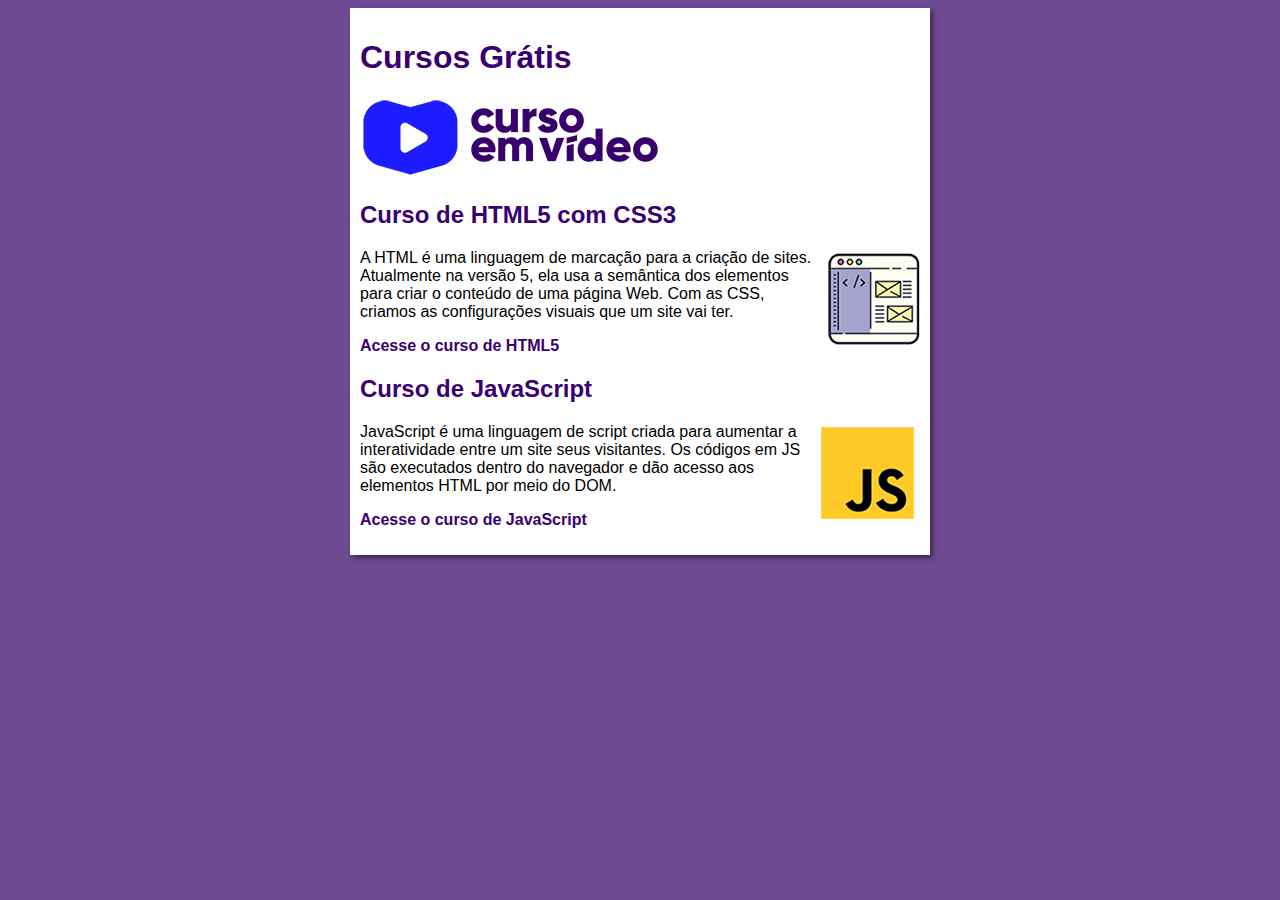
<file: index.html>
<!DOCTYPE html>
<html lang="pt-br">
<head>
    <meta charset="UTF-8">
    <meta http-equiv="X-UA-Compatible" content="IE=edge">
    <meta name="viewport" content="width=device-width, initial-scale=1.0">
    <title>Curso em Vídeo</title>
    <link rel="stylesheet" href="estilos/style.css">
</head>
<body>
    <main>
        <header>
            <h1>Cursos Grátis</h1>
            <img src="imagens/curso-em-video-cor.png" alt="Curso em Vídeo">
        </header>
        <article>
            <h2>Curso de HTML5 com CSS3</h2>
            <img class="lado" src="imagens/curso-html-css.png" alt="Curso HTML">
            <p>A HTML é uma linguagem de marcação para a criação de sites.
                Atualmente na versão 5, ela usa a semântica dos elementos para criar o conteúdo de uma página Web. 
                Com as CSS, criamos as configurações visuais que um site vai ter.
            </p>
            <p><a href="curso-html.html">Acesse o curso de HTML5</a></p>
        
        </article>
        <article>
            <h2>Curso de JavaScript</h2>
            <img class="lado" src="imagens/curso-javascript.png" alt="Curso JS">
            <p>JavaScript é uma linguagem de script criada para aumentar a
                interatividade entre um site seus visitantes. Os códigos em JS
                são executados dentro do navegador e dão acesso aos
                elementos HTML por meio do DOM.
                </p>
                <p><a href="curso-js.html">Acesse o curso de JavaScript</a></p>
        </article>
    </main>
</body>
</html>
</file>
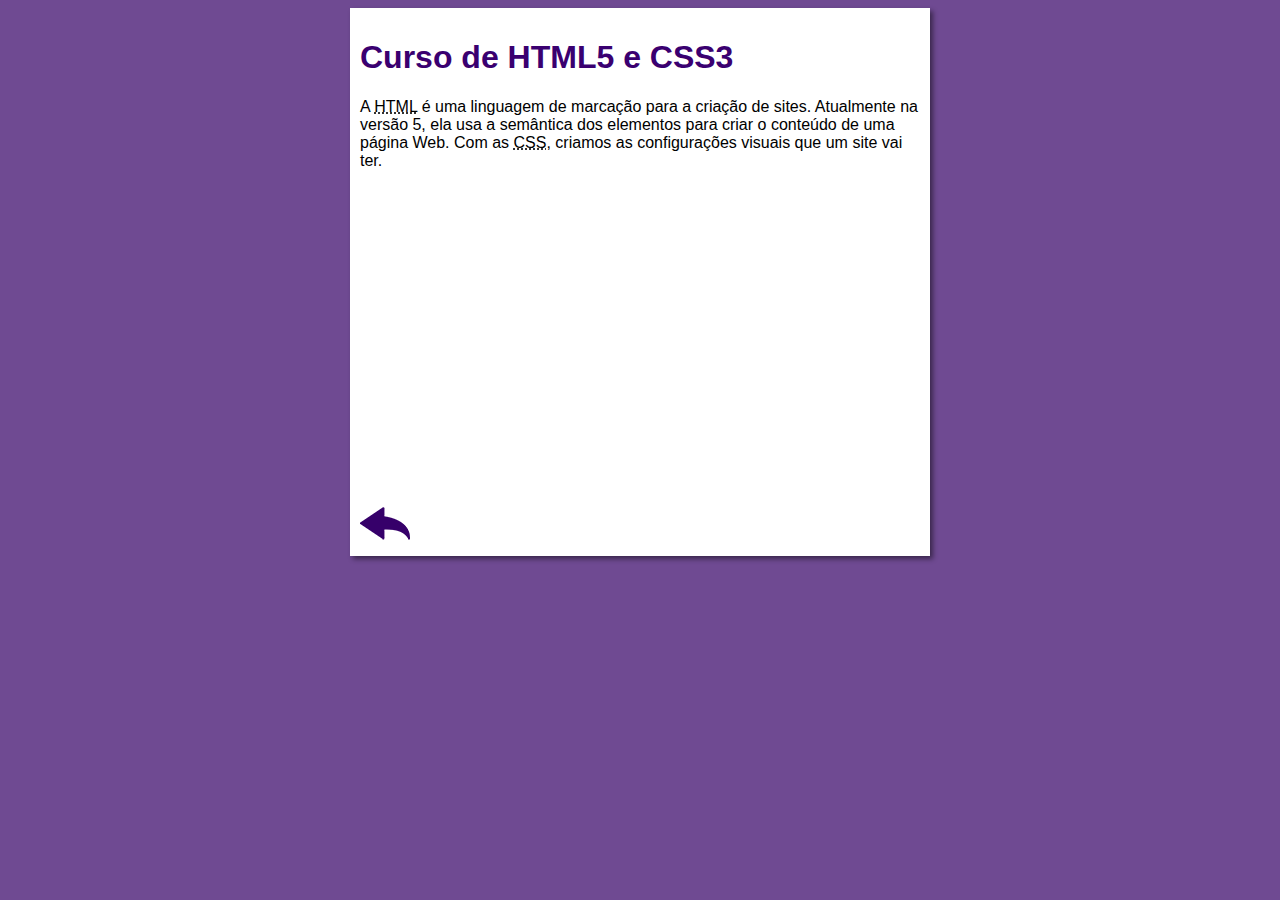
<file: curso-html.html>
<!DOCTYPE html>
<html lang="pt-br">
<head>
    <meta charset="UTF-8">
    <meta name="viewport" content="width=device-width, initial-scale=1.0">
    <title>Curso de HTML</title>
    <link rel="stylesheet" href="estilos/style.css">
</head>
<body>
    <main>
        <header>
            <h1>Curso de HTML5 e CSS3</h1>
        </header>
        <article>
            <p>A <abbr title="HyperText Markup Language">HTML</abbr> é uma linguagem de marcação para a criação de sites. Atualmente na versão 5, ela usa a semântica dos elementos para criar o conteúdo de uma página Web. Com as <abbr title="Cascading Style Sheets">CSS</abbr>, criamos as configurações visuais que um site vai ter.</p>

            <iframe width="560" height="315" src="https://www.youtube.com/embed/riSVzwlSnhw" title="YouTube video player" frameborder="0" allow="accelerometer; autoplay; clipboard-write; encrypted-media; gyroscope; picture-in-picture" allowfullscreen></iframe>
            
            <a href="index.html"><img src="imagens/btn-back.png" alt="voltar"></a>

        </article>
    </main>
</body>
</html>
</file>
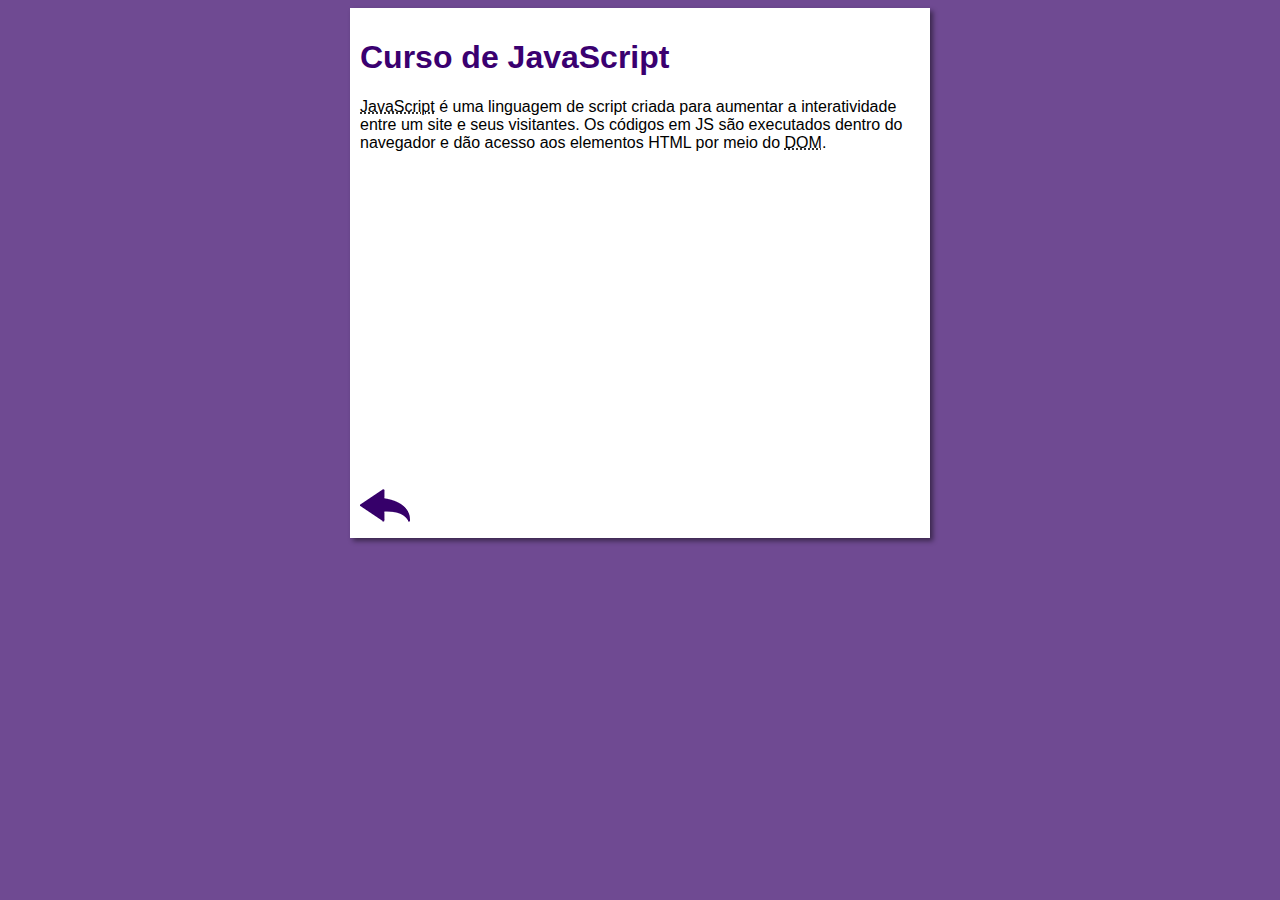
<file: curso-js.html>
<!DOCTYPE html>
<html lang="pt-br">
<head>
    <meta charset="UTF-8">
    <meta name="viewport" content="width=device-width, initial-scale=1.0">
    <title>Curso de JavaScript</title>
    <link rel="stylesheet" href="estilos/style.css">
</head>
<body>
    <main>
        <header>
            <h1>Curso de JavaScript</h1>
        </header>
        <article>
            <p><abbr title="JavaScript">JavaScript</abbr> é uma linguagem de script criada para aumentar a interatividade entre um site e seus visitantes. Os códigos em JS são executados dentro do navegador e dão acesso aos elementos HTML por meio do <abbr title="Document Object Model">DOM</abbr>.</p>

            <iframe width="560" height="315" src="https://www.youtube.com/embed/BXqUH86F-kA" frameborder="0" allow="accelerometer; autoplay; encrypted-media; gyroscope; picture-in-picture" allowfullscreen></iframe>

            <a href="index.html"><img src="imagens/btn-back.png" alt="Voltar"></a>
        </article>
    </main>
</body>
</html>
</file>
<file: estilos/style.css>
* {
    font-family: Arial, Helvetica, sans-serif;
    font-size: 16px;
}

body {
    background-color: rgb(111, 74, 146);
}

main {
    background-color: white;
    width: 560px;
    margin: auto;
    padding: 10px;
    box-shadow: 3px 3px 5px rgba(0, 0, 0, 0.473);
}

h1 {
    font-size: 2em;
    color: rgb(58, 0, 112);
}

h2 {
    font-size: 1.5em;
    color: rgb(58, 0, 112);
}

img.lado {
    float: right;
}
    

a{
    text-decoration: none;
    font-weight: bold;
    color: rgb(58, 0, 112);
}

a:hover {
    text-decoration: underline;
    color: rgb(26, 26, 255);
}
</file>
